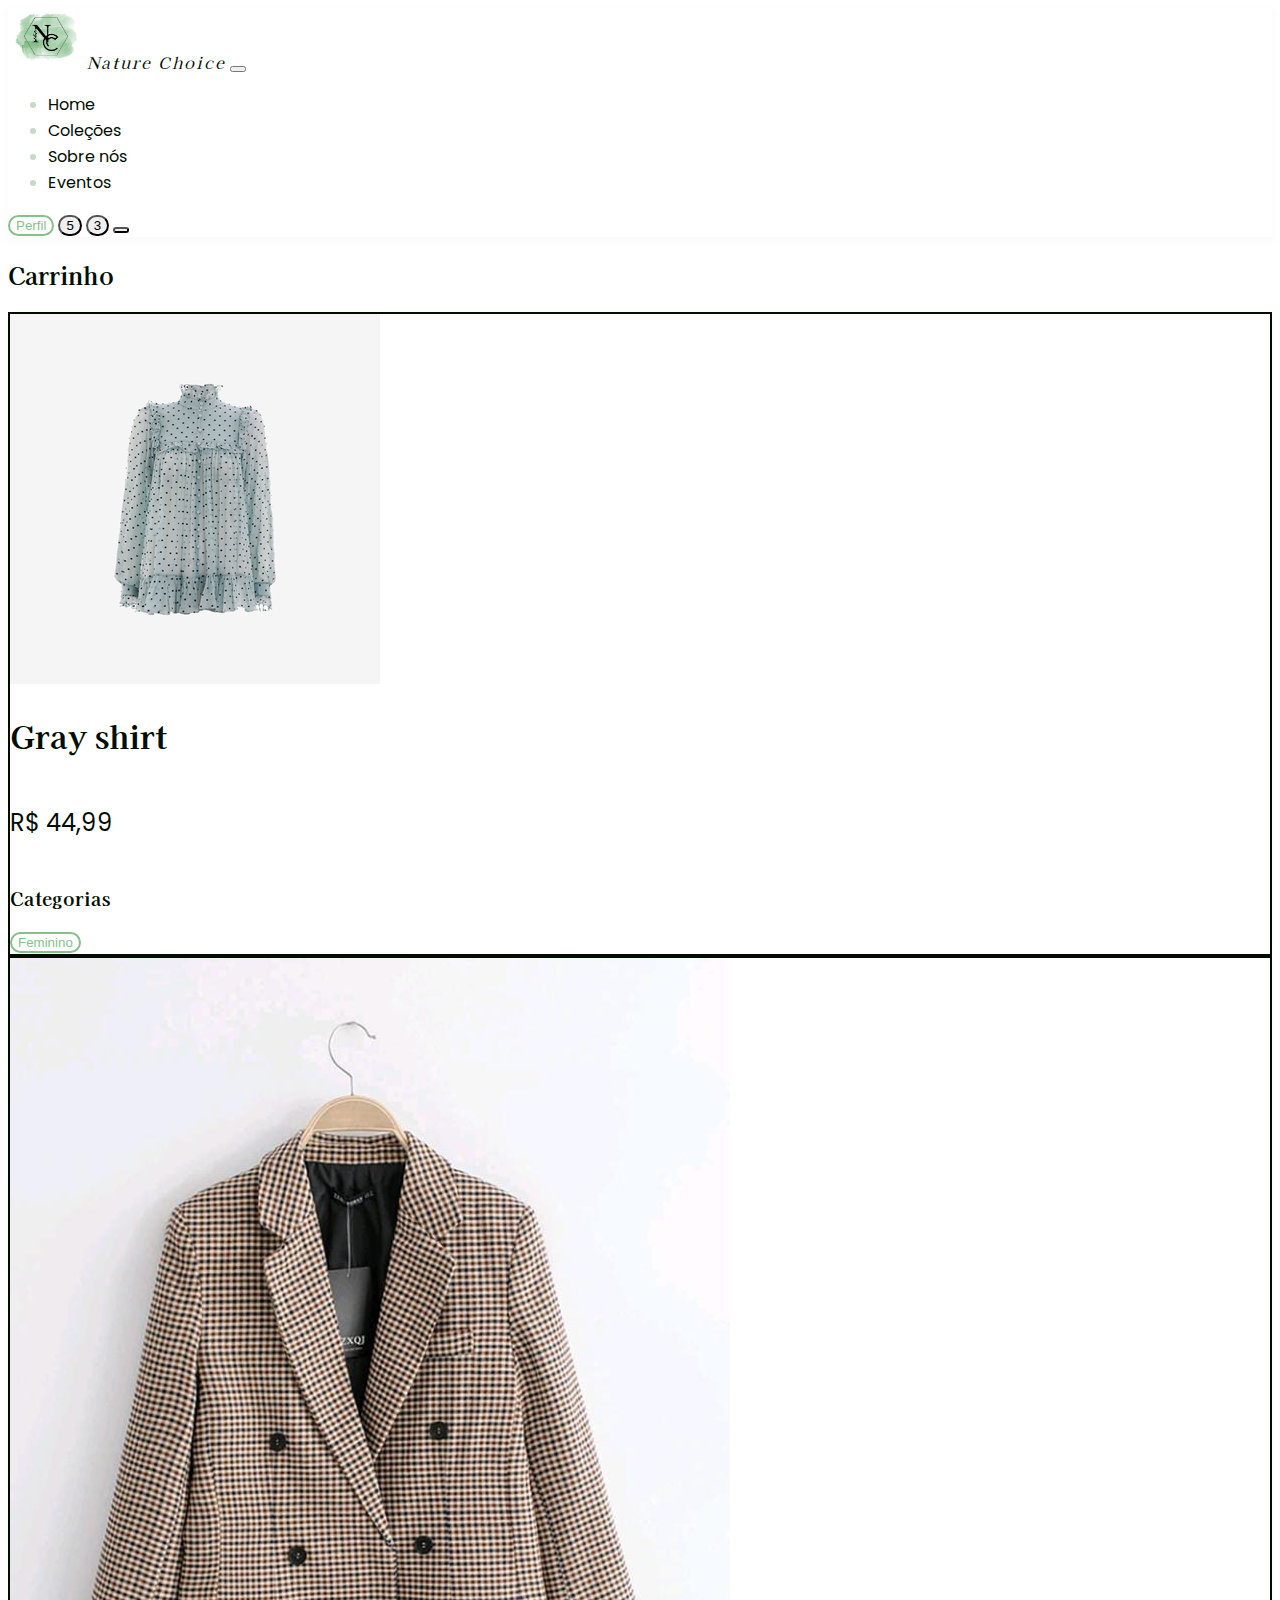
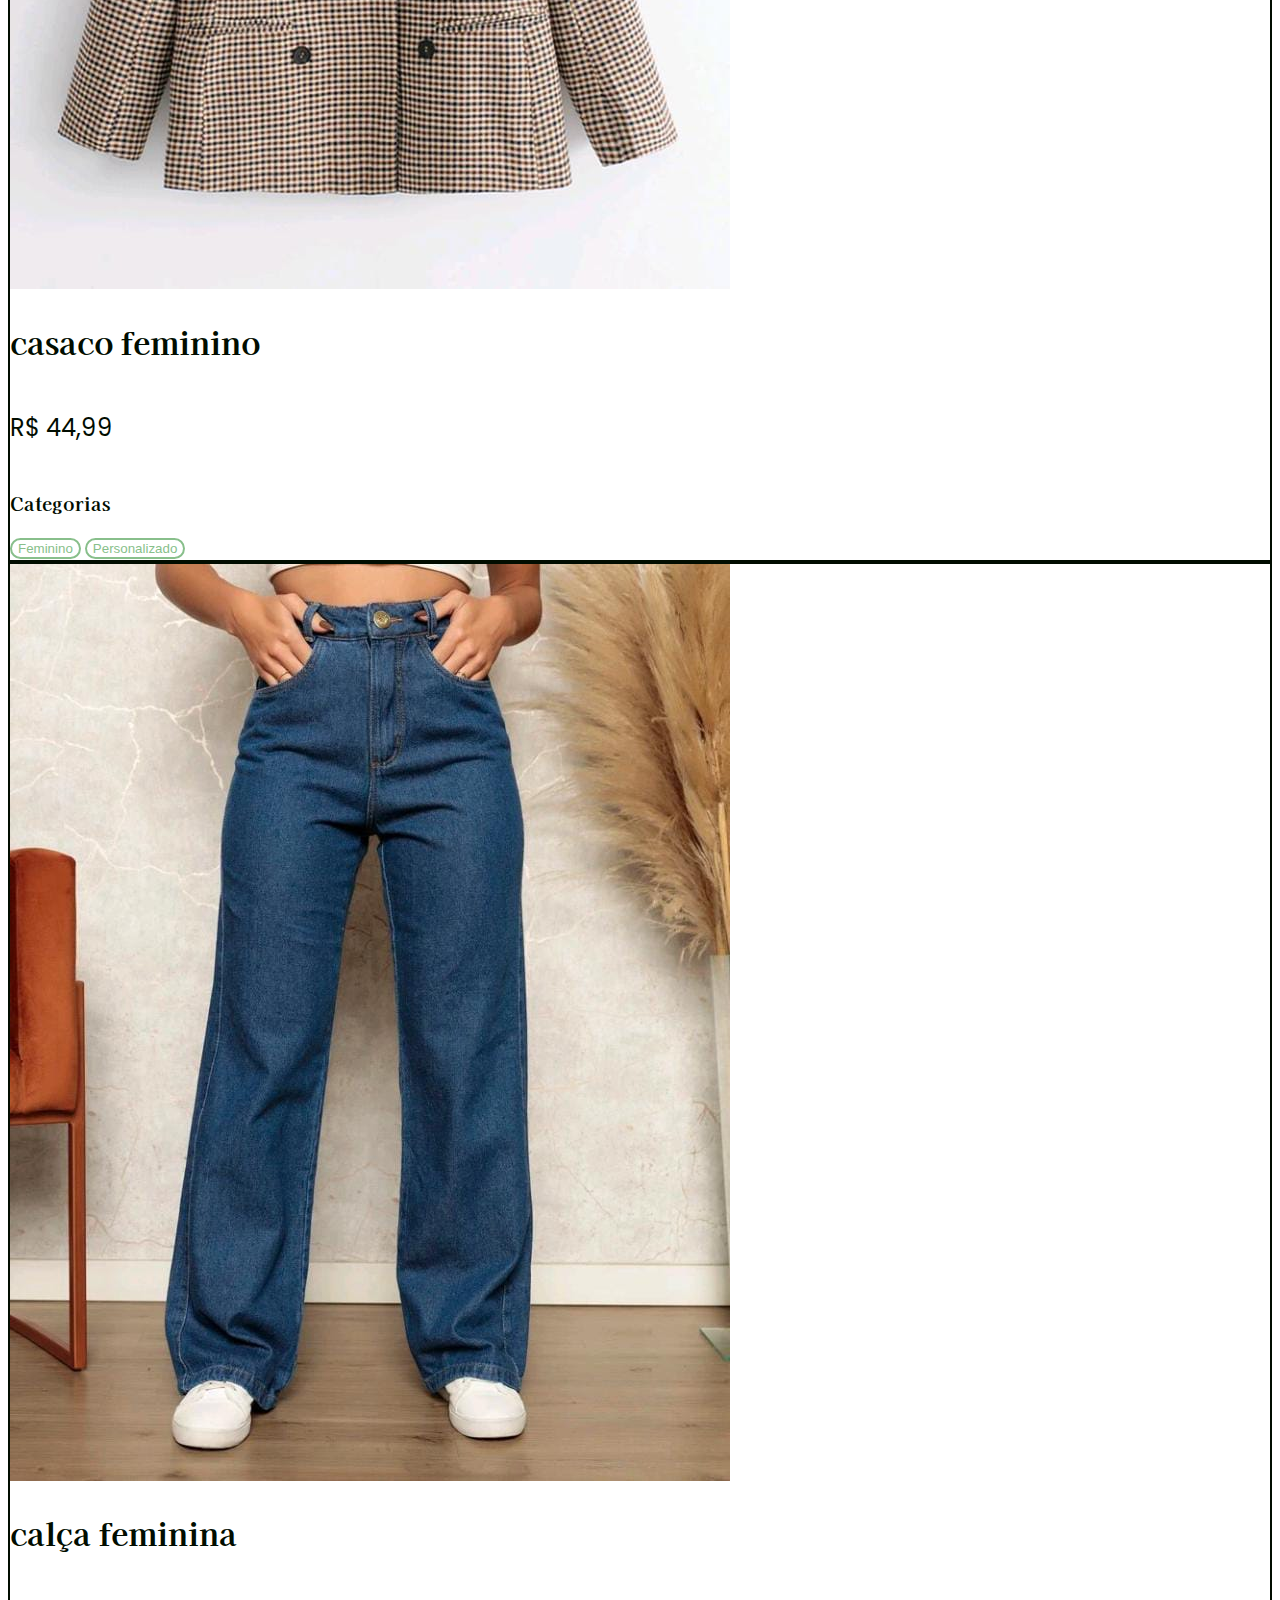
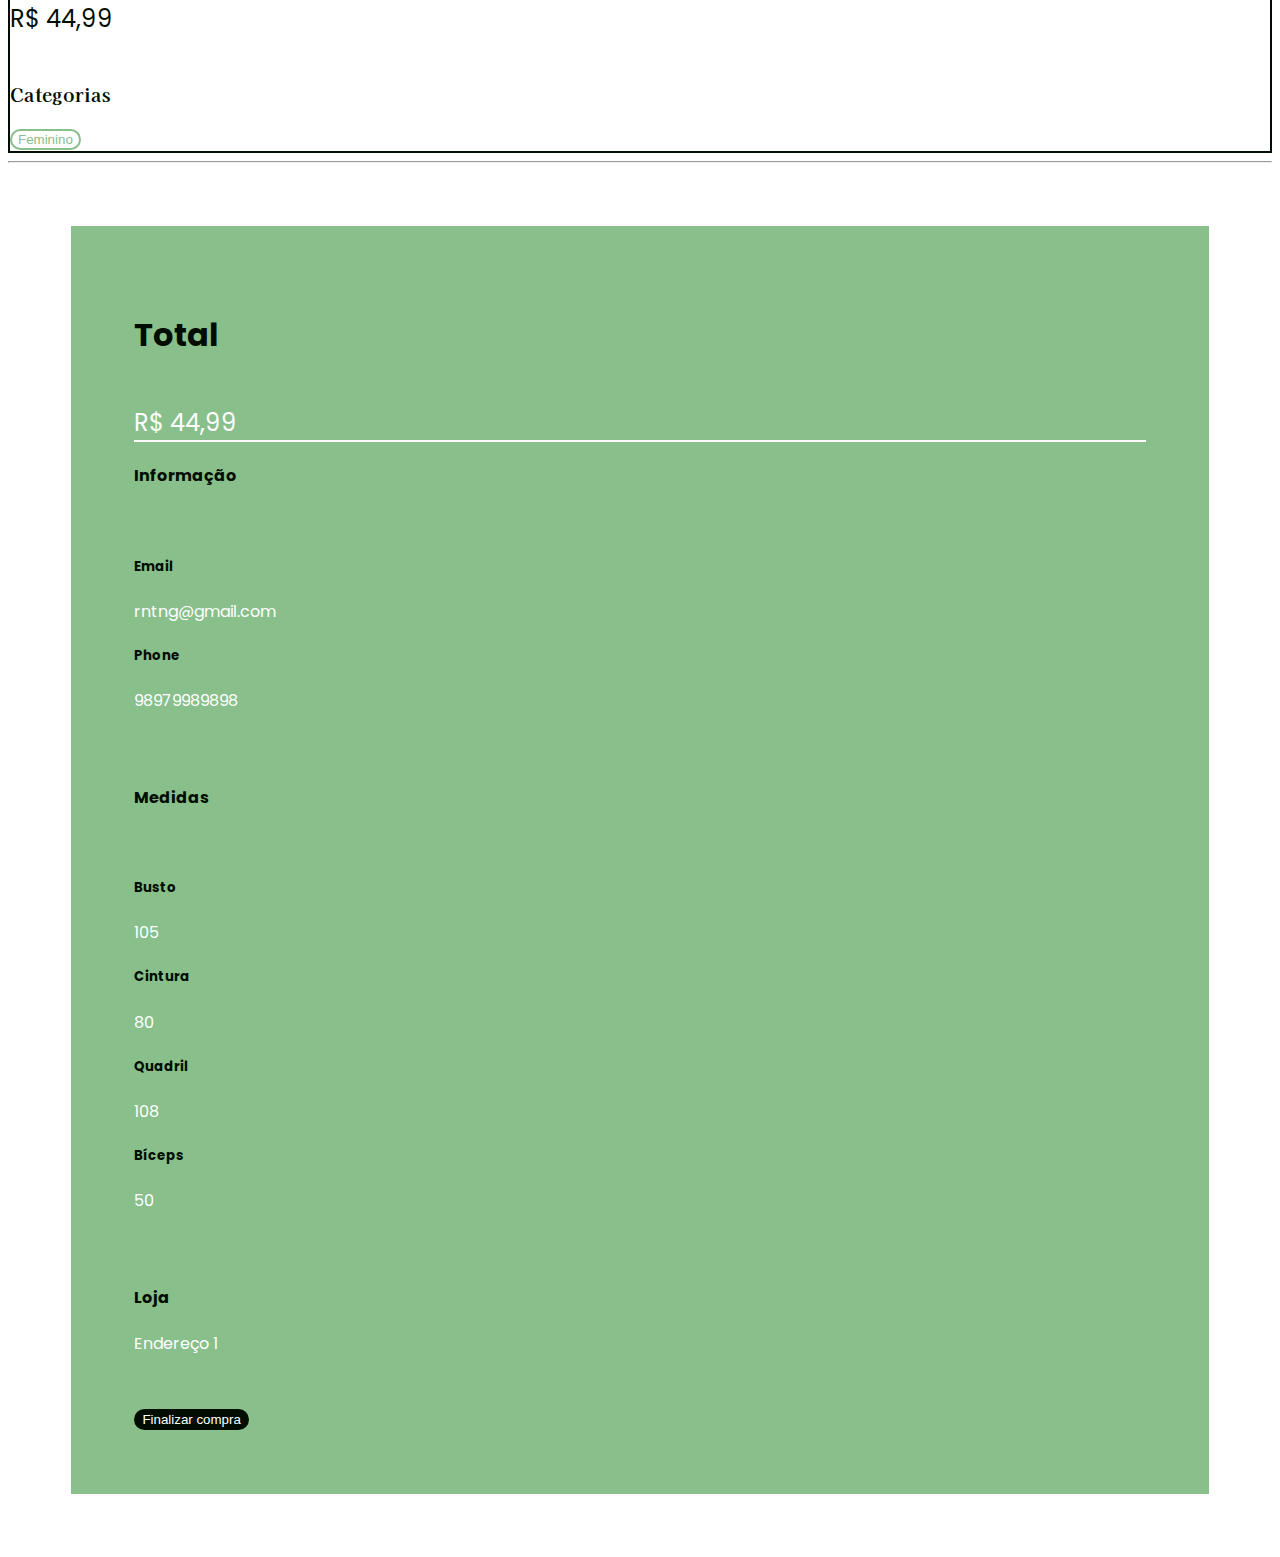
<file: carrinho.html>
<!DOCTYPE html>
<html lang="en">
<head>
    <meta charset="UTF-8">
    <meta name="viewport" content="width=device-width, initial-scale=1.0">
    <title>Document</title>

    <!-- CSS -->
    <link rel="stylesheet" href="css/style.css">
    <link href="https://cdn.jsdelivr.net/npm/bootstrap@5.3.1/dist/css/bootstrap.min.css" rel="stylesheet" integrity="sha384-4bw+/aepP/YC94hEpVNVgiZdgIC5+VKNBQNGCHeKRQN+PtmoHDEXuppvnDJzQIu9" crossorigin="anonymous">

    <!-- fontawesome -->
    <link rel="stylesheet" href="https://cdnjs.cloudflare.com/ajax/libs/font-awesome/6.4.2/css/all.min.css" integrity="sha512-z3gLpd7yknf1YoNbCzqRKc4qyor8gaKU1qmn+CShxbuBusANI9QpRohGBreCFkKxLhei6S9CQXFEbbKuqLg0DA==" crossorigin="anonymous" referrerpolicy="no-referrer" />
    
</head>
<body>

    <nav class="navbar navbar-expand-lg">
        <div class="container-fluid nav-buttons">

            <a class="navbar-brand" href="./index.html">
                <img src="img/logo-sem-nome.jpg" width="75">
                <span class="fw-lighter text-uppercase ms-2">Nature Choice</span>
            </a>
            <button class="navbar-toggler" type="button" data-bs-toggle="collapse" data-bs-target="#navbarSupportedContent" aria-controls="navbarSupportedContent" aria-expanded="false" aria-label="Toggle navigation">
            <span class="navbar-toggler-icon"></span>
            </button>

            <div class="collapse navbar-collapse" id="navbarSupportedContent">
                <ul class="navbar-nav mx-auto mb-2 mb-lg-0">
                    <li class="nav-item">
                        <a class="nav-link" aria-current="page" href="./index.html">Home</a>
                    </li>
                    <li class="nav-item">
                        <a class="nav-link" aria-current="page" href="#Colecoes">Coleções</a>
                    </li>
                    <li class="nav-item">
                        <a class="nav-link" aria-current="page" href="#SobreNos">Sobre nós</a>
                    </li>
                    <li class="nav-item">
                        <a class="nav-link" aria-current="page" href="#Eventos">Eventos</a>
                    </li>
                </ul>
                <a class="nav-link active" aria-current="page" href="./perfil.html">
                    <button class="btn btn-success">Perfil</button>
                </a>
                <a href="./carrinho.html">
                    <button type="button" class="btn position-relative">
                        <i class="fa fa-shopping-cart"></i>
                        <span class="position-absolute top-0 start-100 translate-middle badge bg-primary">5</span>
                    </button>
                </a>
                <button type="button" class="btn position-relative">
                    <i class="fa fa-heart"></i>
                    <span class="position-absolute top-0 start-100 translate-middle badge bg-primary">3</span>
                </button>
                <button type="button" class="btn position-relative">
                    <i class="fa fa-search"></i>
                </button>
            </div>
        </div>
    </nav>

    <section class="">

        <div class="px-5">

            <div class="title text-left my-5">
                <h2 class="position-relative d-inline-block">Carrinho</h2>
            </div>

            <a href="item.html">

                <div class="card favorite-card my-5">

                    <div class="row align-items-center">

                        <div class="col-md-6 col-lg-4 col-xl-3 p-2 feminino">
                            <div class="collection-img position-relative">
                                <img src="img/c_formal_gray_shirt.png" class="w-100 mx-3">
                                <span class="position-absolute bg-primary d-flex align-items-center justify-content-center">Sale</span>
                            </div>
                        </div>
                        <div class="col text-center">
                            
                            <h1 class="text-capitalize my-1">Gray shirt</h1>
                            <br>
                            <span class="fw-bold favorite-price">R$ 44,99</span>
                            <br>
                            <br>

                            <div class="rating">
                                <span class="text-primary">
                                    <i class="fas fa-star"></i>
                                </span>
                                <span class="text-primary">
                                    <i class="fas fa-star"></i>
                                </span>
                                <span class="text-primary">
                                    <i class="fas fa-star"></i>
                                </span>
                                <span class="text-primary">
                                    <i class="fas fa-star"></i>
                                </span>
                                <span class="text-primary">
                                    <i class="fas fa-star"></i>
                                </span>
                            </div>
                            
                        </div>

                        <div class="col">

                            <h3>Categorias</h3>

                            <button type="button" class="btn btn-success m-2">Feminino</button>

                        </div>
                        
                    </div>

                </div>
            </a>
            
            <a href="item.html">
                <div class="card my-5">

                    <div class="row align-items-center">

                        <div class="col-md-6 col-lg-4 col-xl-3 p-2 feminino">
                            <div class="collection-img position-relative">
                                <img src="img/CasacoFeminino.jpeg" class="w-100 mx-3">
                                <span class="position-absolute bg-primary d-flex align-items-center justify-content-center">Sale</span>
                            </div>
                        </div>
                        <div class="col text-center">
                            
                            <h1 class="text-capitalize my-1">casaco feminino</h1>
                            <br>
                            <span class="fw-bold favorite-price">R$ 44,99</span>
                            <br>
                            <br>

                            <div class="rating">
                                <span class="text-primary">
                                    <i class="fas fa-star"></i>
                                </span>
                                <span class="text-primary">
                                    <i class="fas fa-star"></i>
                                </span>
                                <span class="text-primary">
                                    <i class="fas fa-star"></i>
                                </span>
                                <span class="text-primary">
                                    <i class="fas fa-star"></i>
                                </span>
                                <span class="text-primary">
                                    <i class="fas fa-star"></i>
                                </span>
                            </div>
                            
                        </div>

                        <div class="col">

                            <h3>Categorias</h3>

                            <button type="button" class="btn btn-success m-2">Feminino</button>
                            <button type="button" class="btn btn-success m-2">Personalizado</button>

                        </div>
                        
                    </div>

                </div>

            </a>

            <a href="item.html">

                <div class="card my-5">

                    <div class="row align-items-center">

                        <div class="col-md-6 col-lg-4 col-xl-3 p-2 feminino">
                            <div class="collection-img position-relative">
                                <img src="img/CalcaFeminino.jpeg" class="w-100 mx-3">
                                <span class="position-absolute bg-primary d-flex align-items-center justify-content-center">Sale</span>
                            </div>
                        </div>
                        <div class="col text-center">
                            
                            <h1 class="text-capitalize my-1">calça feminina</h1>
                            <br>
                            <span class="fw-bold favorite-price">R$ 44,99</span>
                            <br>
                            <br>

                            <div class="rating">
                                <span class="text-primary">
                                    <i class="fas fa-star"></i>
                                </span>
                                <span class="text-primary">
                                    <i class="fas fa-star"></i>
                                </span>
                                <span class="text-primary">
                                    <i class="fas fa-star"></i>
                                </span>
                                <span class="text-primary">
                                    <i class="fas fa-star"></i>
                                </span>
                                <span class="text-primary">
                                    <i class="fas fa-star"></i>
                                </span>
                            </div>
                            
                        </div>

                        <div class="col">

                            <h3>Categorias</h3>

                            <button type="button" class="btn btn-success m-2">Feminino</button>

                        </div>
                        
                    </div>

                </div>

            </a>

        </div>

    </section>

    <hr class="border border-dark border-1">

    <div class="card" id="cardPerfil">
        
        <div class="row m-l-0 m-r-0">
            <div class="col-sm-4 bg-c-lite-green user-profile align-self-center">
                <div class="card-block text-center text-white">
                    <div class="m-b-25">
                        <h1>Total</h1>
                    </div>
                    <br>
                    <span class="fw-bold favorite-price">R$ 44,99</span>
                    <i class=" mdi mdi-square-edit-outline feather icon-edit m-t-10 f-16"></i>
                </div>
            </div>
            <div class="col">
                <div class="d-flex" style="height: 100%;">
                    <div class="vr"></div>
                </div>
            </div>
            <div class="col-sm-7">
                <div class="card-block">
                    <h4 class="">Informação</h4>
                    <br>
                    <div class="row">
                        <div class="col-sm-6">
                            <h5 class="">Email</h5>
                            <span class="">rntng@gmail.com</span>
                        </div>
                        <div class="col-sm-6">
                            <h5 class="">Phone</h5>
                            <span class="">98979989898</span>
                        </div>
                    </div>

                    <br>
                    <br>

                    <h4 class="">Medidas</h4>

                    <br>

                    <div class="row">
                        <div class="col-sm-3">
                            <h5 class="">Busto</h5>
                            <span class="">105</span>
                        </div>
                        <div class="col-sm-3">
                            <h5 class="">Cintura</h5>
                            <span class="">80</span>
                        </div>
                        <div class="col-sm-3">
                            <h5 class="">Quadril</h5>
                            <span class="">108</span>
                        </div>
                        <div class="col-sm-3">
                            <h5 class="">Bíceps</h5>
                            <span class="">50</span>
                        </div>
                    </div>

                    <br><br>

                    <div class="row">
                        <div class="col-sm-3">
                            <h4 class="">Loja</h4>
                            <span class="">Endereço 1</span>
                        </div>
                        
                    </div>

                    <br>
                    <br>

                    <div class="row">
                        <div class="d-flex justify-content-end">
                            <button class="btn btn-dark">
                            Finalizar compra
                            </button>
                        </div>
                    </div>
                    
                </div>
            </div>
        </div>

    </div>

    <!-- JS -->
    <script src="https://cdn.jsdelivr.net/npm/bootstrap@5.3.1/dist/js/bootstrap.bundle.min.js" integrity="sha384-HwwvtgBNo3bZJJLYd8oVXjrBZt8cqVSpeBNS5n7C8IVInixGAoxmnlMuBnhbgrkm" crossorigin="anonymous"></script>
    <script src="js/script.js"></script>
    
</body>
</html>
</file>
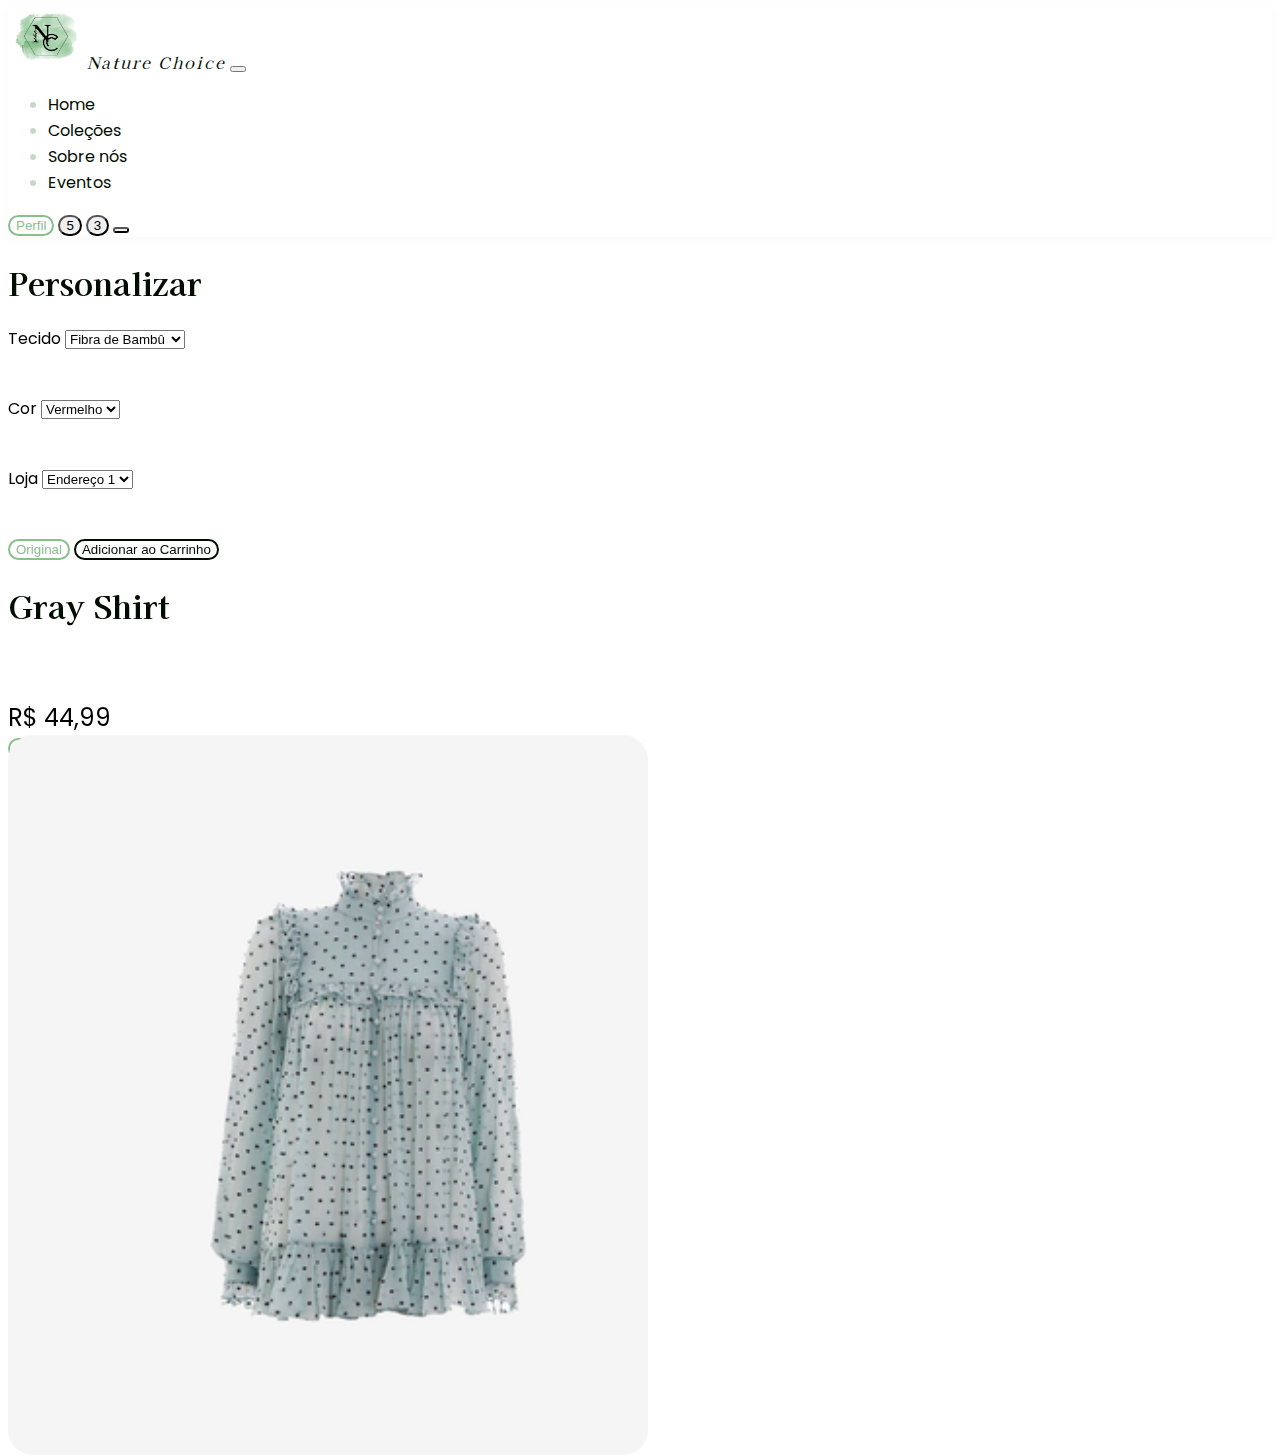
<file: item.html>
<!DOCTYPE html>
<html lang="en">
<head>
    <meta charset="UTF-8">
    <meta name="viewport" content="width=device-width, initial-scale=1.0">
    <title>Nature Choice</title>

    <!-- CSS -->
    <link rel="stylesheet" href="css/style.css">
    <link href="https://cdn.jsdelivr.net/npm/bootstrap@5.3.1/dist/css/bootstrap.min.css" rel="stylesheet" integrity="sha384-4bw+/aepP/YC94hEpVNVgiZdgIC5+VKNBQNGCHeKRQN+PtmoHDEXuppvnDJzQIu9" crossorigin="anonymous">

    <!-- fontawesome -->
    <link rel="stylesheet" href="https://cdnjs.cloudflare.com/ajax/libs/font-awesome/6.4.2/css/all.min.css" integrity="sha512-z3gLpd7yknf1YoNbCzqRKc4qyor8gaKU1qmn+CShxbuBusANI9QpRohGBreCFkKxLhei6S9CQXFEbbKuqLg0DA==" crossorigin="anonymous" referrerpolicy="no-referrer" />
    
</head>

<style>

    .main {
        background-color: rgba(255, 255, 255, 0.219);
        backdrop-filter: blur(2px);
        border-radius: 25px;
    }
    .form-group {
        height: 70px;
    }

    #overlay {
        background-color: #fff;
        height: 80vh;
        width: 50vw;
        position: absolute;
        transform: translate(0px, -25px);
        border-radius: 25px;
        background-image: url("img/c_formal_gray_shirt.png");
        background-repeat: no-repeat;
        background-size: cover;
        transition: .5s;
        z-index: 0;
    }
    
    #coracao{
        top: 20%;
        right: 5%;
        z-index: 1;
        height: 50px;
        width: 50px;
        justify-content: center;
        align-items: center;
        font-size: 30px;
    }


    @media only screen and (max-width: 600px) {
        #overlay ,#signUp{
            display: none;
        }
    }
</style>

<body>

    <nav class="navbar navbar-expand-lg">
        <div class="container-fluid nav-buttons">

            <a class="navbar-brand" href="./index.html">
                <img src="img/logo-sem-nome.jpg" width="75">
                <span class="fw-lighter text-uppercase ms-2">Nature Choice</span>
            </a>
            <button class="navbar-toggler" type="button" data-bs-toggle="collapse" data-bs-target="#navbarSupportedContent" aria-controls="navbarSupportedContent" aria-expanded="false" aria-label="Toggle navigation">
            <span class="navbar-toggler-icon"></span>
            </button>

            <div class="collapse navbar-collapse" id="navbarSupportedContent">
                <ul class="navbar-nav mx-auto mb-2 mb-lg-0">
                    <li class="nav-item">
                        <a class="nav-link" aria-current="page" href="./index.html">Home</a>
                    </li>
                    <li class="nav-item">
                        <a class="nav-link" aria-current="page" href="#Colecoes">Coleções</a>
                    </li>
                    <li class="nav-item">
                        <a class="nav-link" aria-current="page" href="#SobreNos">Sobre nós</a>
                    </li>
                    <li class="nav-item">
                        <a class="nav-link" aria-current="page" href="#Eventos">Eventos</a>
                    </li>
                </ul>
                <a class="nav-link active" aria-current="page" href="./perfil.html">
                    <button class="btn btn-success">Perfil</button>
                </a>
                <a href="./carrinho.html">
                    <button type="button" class="btn position-relative">
                        <i class="fa fa-shopping-cart"></i>
                        <span class="position-absolute top-0 start-100 translate-middle badge bg-primary">5</span>
                    </button>
                </a>
                <button type="button" class="btn position-relative">
                    <i class="fa fa-heart"></i>
                    <span class="position-absolute top-0 start-100 translate-middle badge bg-primary">3</span>
                </button>
                <button type="button" class="btn position-relative">
                    <i class="fa fa-search"></i>
                </button>
            </div>
        </div>
    </nav>

    <a type="button" class="btn position-absolute" id="coracao">
        <i class="fa fa-heart"></i>
    </a>

    <div class="container-fluid p-4">
        
        <div class="row main mt-5">

            

            <!-- sign up form -->
            <div class="col-md-6 p-5 " id="personalizar">
                <h1 class="display-4 text-center ">Personalizar</h1>
                <div class="d-flex justify-content-center mt-4">
                    <div class="w-75">
                        <div class="form-group">
                            <label for="tecido">Tecido</label>
                            <select class="form-select" name="tecido" id="tecido">
                                <option value="">Fibra de Bambû</option>
                                <option value="">Cânhamo</option>
                                <option value="">Malha Modal</option>
                                <option value="">Poliamida</option>
                                <option value="">Biodegradável</option>
                                <option value="">Lenpur</option>
                                <option value="">QMILK </option>
                                <option value="">Pinátex</option>
                                <option value="">Fibra de Garrafa</option>
                            </select>
                        </div>
                        <div class="form-group my-4">
                            <label for="cor">Cor</label>
                            <select class="form-select" name="cor" id="cor">
                                <option value="">Vermelho</option>
                                <option value="">Azul</option>
                                <option value="">Verde</option>
                                <option value="">Amarelo</option>
                                <option value="">Preto</option>
                            </select>
                        </div>
                        <div class="form-group my-4">
                            <label for="cor">Loja</label>
                            <select class="form-select" name="cor" id="cor">
                                <option value="">Endereço 1</option>
                                <option value="">Endereço 2</option>
                                <option value="">Endereço 3</option>
                            </select>
                        </div>
                        <div class="d-flex justify-content-center mt-5">
                            <button class="btn btn-success mx-1 links" href="#" id="originalLink">Original</button>
                            <button class="btn btn-dark mx-1">Adicionar ao Carrinho</button>
                        </div>
                    </div>
                </div>
            </div>

            <!-- Original Form  -->
            
            <div class="col-md-6 p-5 " id="original">
                <h1 class="display-4 text-center ">Gray Shirt</h1>
                <div class="d-flex justify-content-center mt-4">
                    <div class="w-75 ">
                        <div class="text-center">
                            <div class="rating">
                                <span class="text-primary">
                                    <i class="fas fa-star"></i>
                                </span>
                                <span class="text-primary">
                                    <i class="fas fa-star"></i>
                                </span>
                                <span class="text-primary">
                                    <i class="fas fa-star"></i>
                                </span>
                                <span class="text-primary">
                                    <i class="fas fa-star"></i>
                                </span>
                                <span class="text-primary">
                                    <i class="fas fa-star"></i>
                                </span>
                            </div>
                            <br>
                            <br>
                            <span class="fw-bold">R$ 44,99</span>
                        </div>
                        <div class="d-flex justify-content-center mt-5">
                            <button class="btn btn-success mx-1 links" href="#" id="personalizarLink">Personalizar</button>
                            <button class="btn btn-dark mx-1">Adicionar ao Carrinho</button>
                        </div>
                    </div>
                </div>
            </div>
            <div class="container-fluid" id="overlay">

            </div>
        </div>

    </div>


    <!-- JS -->
    <script src="https://cdn.jsdelivr.net/npm/bootstrap@5.3.1/dist/js/bootstrap.bundle.min.js" integrity="sha384-HwwvtgBNo3bZJJLYd8oVXjrBZt8cqVSpeBNS5n7C8IVInixGAoxmnlMuBnhbgrkm" crossorigin="anonymous"></script>
    <script src="js/script.js"></script>

    <script>

        document.getElementById("personalizarLink").addEventListener("click", function () {
            if (window.innerWidth < 600) {
                document.getElementById("personalizar").style.display = 'block';
                document.getElementById("original").style.display = 'none';
            }
            else {
                document.getElementById("overlay").style.transform = 'translate(48vw, -25px)';
            }
        })
        document.getElementById("originalLink").addEventListener("click", function () {
            if (window.innerWidth < 600) {
                document.getElementById("personalizar").style.display = 'block';
                document.getElementById("signUp").style.display = 'none';
            }
            else {
                document.getElementById("overlay").style.transform = 'translate(0px , -25px)';
            }
        })



    </script>
    
</body>
</html>
</file>
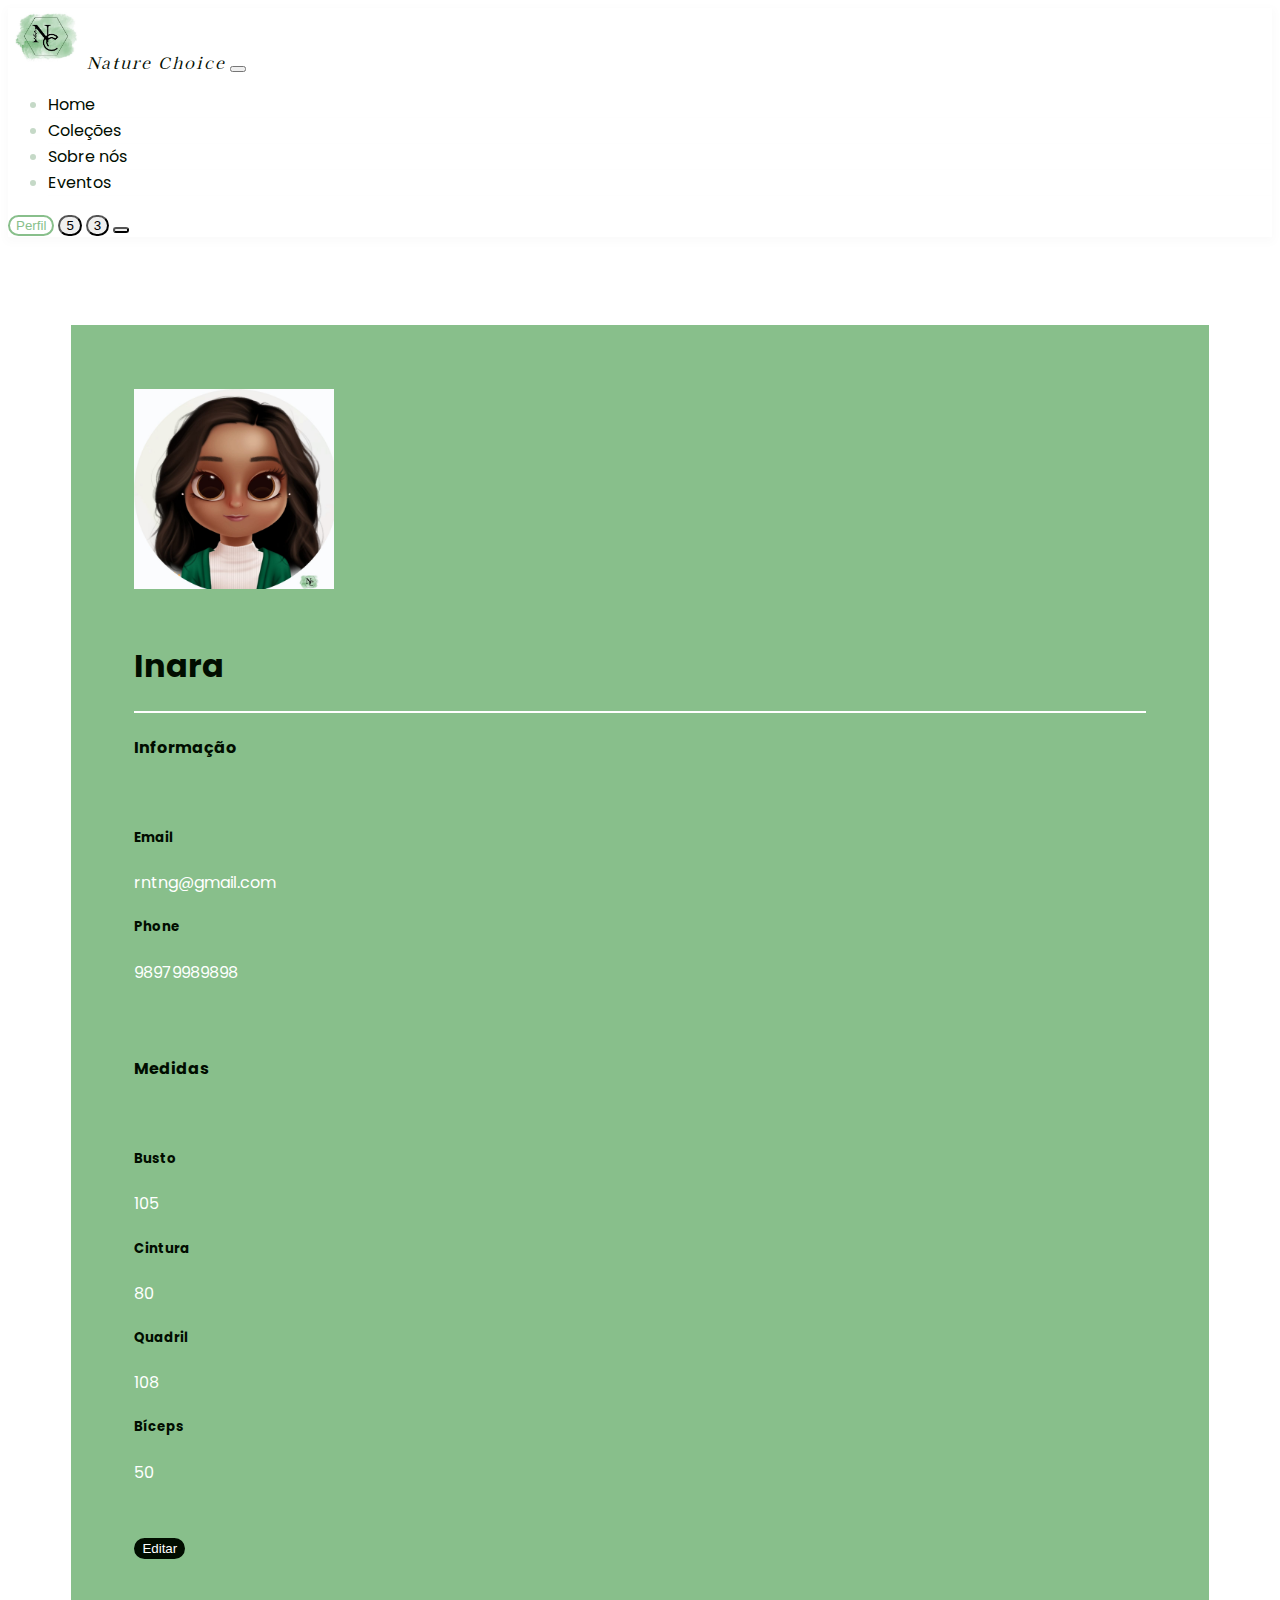
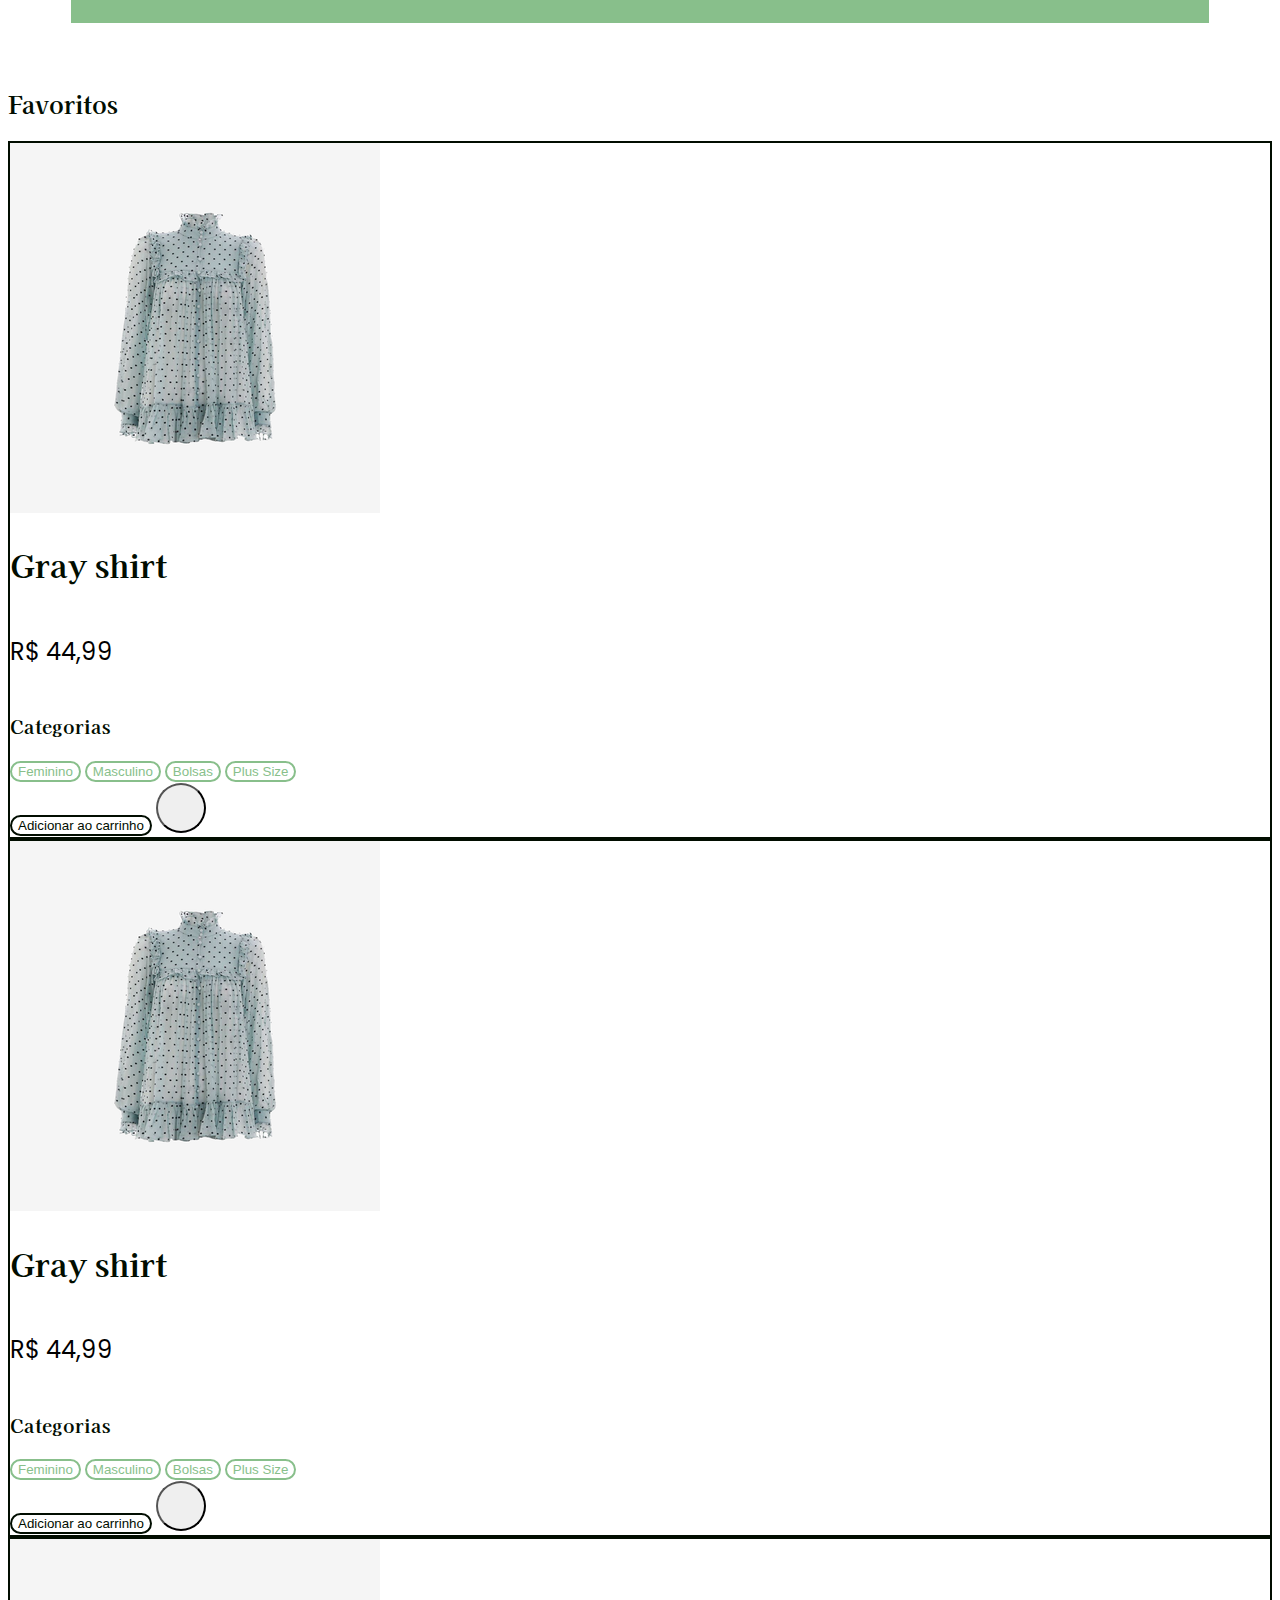
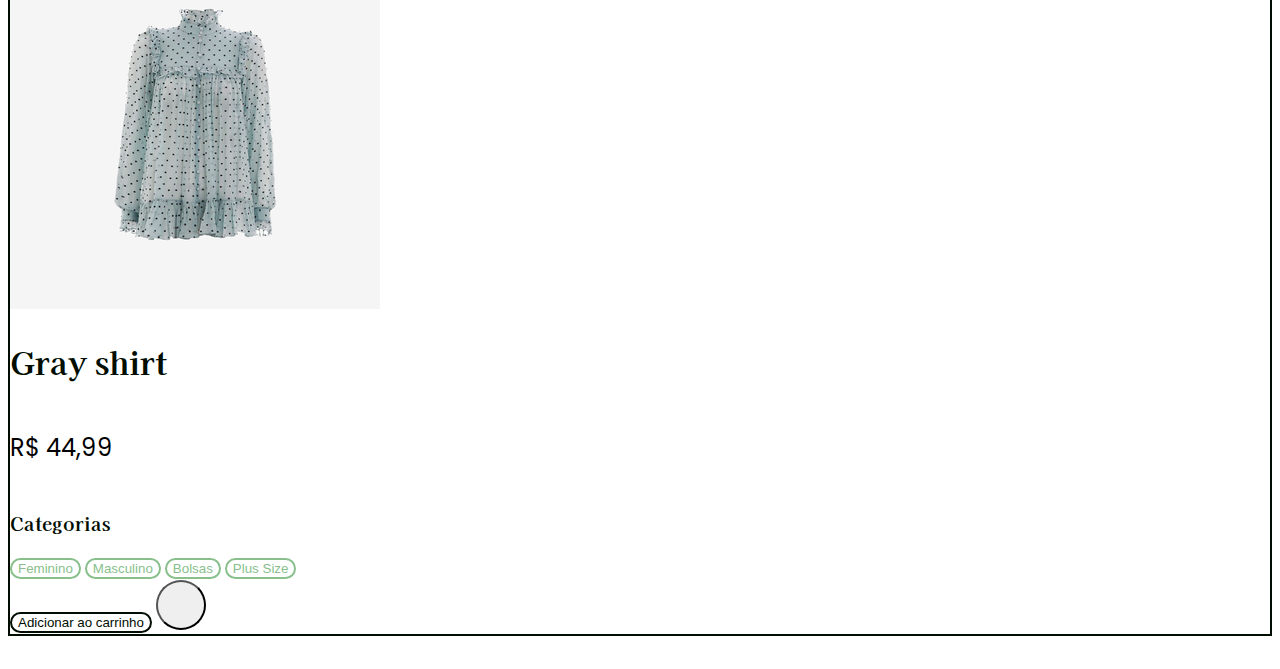
<file: perfil.html>
<!DOCTYPE html>
<html lang="en">
<head>

    <meta charset="UTF-8">
    <meta name="viewport" content="width=device-width, initial-scale=1.0">
    <title>Nature Choice</title>

    <!-- CSS -->
    <link rel="stylesheet" href="css/style.css">
    <link href="https://cdn.jsdelivr.net/npm/bootstrap@5.3.1/dist/css/bootstrap.min.css" rel="stylesheet" integrity="sha384-4bw+/aepP/YC94hEpVNVgiZdgIC5+VKNBQNGCHeKRQN+PtmoHDEXuppvnDJzQIu9" crossorigin="anonymous">

    <!-- fontawesome -->
    <link rel="stylesheet" href="https://cdnjs.cloudflare.com/ajax/libs/font-awesome/6.4.2/css/all.min.css" integrity="sha512-z3gLpd7yknf1YoNbCzqRKc4qyor8gaKU1qmn+CShxbuBusANI9QpRohGBreCFkKxLhei6S9CQXFEbbKuqLg0DA==" crossorigin="anonymous" referrerpolicy="no-referrer" />
    
</head>
<body>

    
    <!-- Navbar -->

    <nav class="navbar navbar-expand-lg">
        <div class="container-fluid nav-buttons">

            <a class="navbar-brand" href="./index.html">
                <img src="img/logo-sem-nome.jpg" width="75">
                <span class="fw-lighter text-uppercase ms-2">Nature Choice</span>
            </a>
            <button class="navbar-toggler" type="button" data-bs-toggle="collapse" data-bs-target="#navbarSupportedContent" aria-controls="navbarSupportedContent" aria-expanded="false" aria-label="Toggle navigation">
            <span class="navbar-toggler-icon"></span>
            </button>

            <div class="collapse navbar-collapse" id="navbarSupportedContent">
                <ul class="navbar-nav mx-auto mb-2 mb-lg-0">
                    <li class="nav-item">
                        <a class="nav-link" aria-current="page" href="./index.html">Home</a>
                    </li>
                    <li class="nav-item">
                        <a class="nav-link" aria-current="page" href="#Colecoes">Coleções</a>
                    </li>
                    <li class="nav-item">
                        <a class="nav-link" aria-current="page" href="#SobreNos">Sobre nós</a>
                    </li>
                    <li class="nav-item">
                        <a class="nav-link" aria-current="page" href="#Eventos">Eventos</a>
                    </li>
                </ul>
                <a class="nav-link active" aria-current="page" href="./perfil.html">
                    <button class="btn btn-success">Perfil</button>
                </a>
                <a href="./carrinho.html">
                    <button type="button" class="btn position-relative">
                        <i class="fa fa-shopping-cart"></i>
                        <span class="position-absolute top-0 start-100 translate-middle badge bg-primary">5</span>
                    </button>
                </a>
                <button type="button" class="btn position-relative">
                    <i class="fa fa-heart"></i>
                    <span class="position-absolute top-0 start-100 translate-middle badge bg-primary">3</span>
                </button>
                <button type="button" class="btn position-relative">
                    <i class="fa fa-search"></i>
                </button>
            </div>
        </div>
    </nav>

    <!-- Fim Navbar -->

    &nbsp;

    <!-- Perfil -->

    <div class="card" id="cardPerfil">
        
        <div class="row m-l-0 m-r-0">
            <div class="col-sm-4 bg-c-lite-green user-profile align-self-center">
                <div class="card-block text-center text-white">
                    <div class="m-b-25">
                        <img src="img/Inara.jpeg" width="200">
                    </div>
                    <br>
                    <h1 class="">Inara</h1>
                    <i class=" mdi mdi-square-edit-outline feather icon-edit m-t-10 f-16"></i>
                </div>
            </div>
            <div class="col">
                <div class="d-flex" style="height: 100%;">
                    <div class="vr"></div>
                </div>
            </div>
            <div class="col-sm-7">
                <div class="card-block">
                    <h4 class="">Informação</h4>
                    <br>
                    <div class="row">
                        <div class="col-sm-6">
                            <h5 class="">Email</h5>
                            <span class="">rntng@gmail.com</span>
                        </div>
                        <div class="col-sm-6">
                            <h5 class="">Phone</h5>
                            <span class="">98979989898</span>
                        </div>
                    </div>

                    <br>
                    <br>

                    <h4 class="">Medidas</h4>

                    <br>

                    <div class="row">
                        <div class="col-sm-3">
                            <h5 class="">Busto</h5>
                            <span class="">105</span>
                        </div>
                        <div class="col-sm-3">
                            <h5 class="">Cintura</h5>
                            <span class="">80</span>
                        </div>
                        <div class="col-sm-3">
                            <h5 class="">Quadril</h5>
                            <span class="">108</span>
                        </div>
                        <div class="col-sm-3">
                            <h5 class="">Bíceps</h5>
                            <span class="">50</span>
                        </div>
                    </div>

                    <br>
                    <br>

                    <div class="row">
                        <div class="d-flex justify-content-end">
                            <button class="btn btn-dark">
                            Editar
                            </button>
                        </div>
                    </div>
                    
                </div>
            </div>
        </div>

    </div>

    <!-- Fim Perfil -->

    <!-- Favoritos -->

    <section class="">

        <div class="px-5">

            <div class="title text-left my-5">
                <h2 class="position-relative d-inline-block">Favoritos</h2>
            </div>

            <div class="card favorite-card my-5">

                <div class="row align-items-center">

                    <div class="col-md-6 col-lg-4 col-xl-3 p-2 feminino">
                        <div class="collection-img position-relative">
                            <img src="img/c_formal_gray_shirt.png" class="w-100 mx-3">
                            <span class="position-absolute bg-primary d-flex align-items-center justify-content-center">Sale</span>
                        </div>
                    </div>
                    <div class="col text-center">
                        
                        <h1 class="text-capitalize my-1">Gray shirt</h1>
                        <br>
                        <span class="fw-bold favorite-price">R$ 44,99</span>
                        <br>
                        <br>

                        <div class="rating">
                            <span class="text-primary">
                                <i class="fas fa-star"></i>
                            </span>
                            <span class="text-primary">
                                <i class="fas fa-star"></i>
                            </span>
                            <span class="text-primary">
                                <i class="fas fa-star"></i>
                            </span>
                            <span class="text-primary">
                                <i class="fas fa-star"></i>
                            </span>
                            <span class="text-primary">
                                <i class="fas fa-star"></i>
                            </span>
                        </div>
                        
                    </div>

                    <div class="col">

                        <h3>Categorias</h3>

                        <button type="button" class="btn btn-success m-2">Feminino</button>
                        <button type="button" class="btn btn-success m-2">Masculino</button>
                        <button type="button" class="btn btn-success m-2">Bolsas</button>
                        <button type="button" class="btn btn-success m-2">Plus Size</button>

                    </div>

                    <div class="col-sm-3">
                        <button class="btn btn-dark">
                            Adicionar ao carrinho
                        </button>

                        <button type="button" class="btn m-2 position-absolute top-0 end-0" style="height: 50px; width: 50px;">
                            <i class="fa fa-heart"></i>
                        </button>
                    </div>
                    
                </div>

            </div>
            
            <div class="card my-5">

                <div class="row align-items-center">

                    <div class="col-md-6 col-lg-4 col-xl-3 p-2 feminino">
                        <div class="collection-img position-relative">
                            <img src="img/c_formal_gray_shirt.png" class="w-100 mx-3">
                            <span class="position-absolute bg-primary d-flex align-items-center justify-content-center">Sale</span>
                        </div>
                    </div>
                    <div class="col text-center">
                        
                        <h1 class="text-capitalize my-1">Gray shirt</h1>
                        <br>
                        <span class="fw-bold favorite-price">R$ 44,99</span>
                        <br>
                        <br>

                        <div class="rating">
                            <span class="text-primary">
                                <i class="fas fa-star"></i>
                            </span>
                            <span class="text-primary">
                                <i class="fas fa-star"></i>
                            </span>
                            <span class="text-primary">
                                <i class="fas fa-star"></i>
                            </span>
                            <span class="text-primary">
                                <i class="fas fa-star"></i>
                            </span>
                            <span class="text-primary">
                                <i class="fas fa-star"></i>
                            </span>
                        </div>
                        
                    </div>

                    <div class="col">

                        <h3>Categorias</h3>

                        <button type="button" class="btn btn-success m-2">Feminino</button>
                        <button type="button" class="btn btn-success m-2">Masculino</button>
                        <button type="button" class="btn btn-success m-2">Bolsas</button>
                        <button type="button" class="btn btn-success m-2">Plus Size</button>

                    </div>

                    <div class="col-sm-3">
                        <button class="btn btn-dark">
                            Adicionar ao carrinho
                        </button>

                        <button type="button" class="btn m-2 position-absolute top-0 end-0" style="height: 50px; width: 50px;">
                            <i class="fa fa-heart"></i>
                        </button>
                    </div>
                    
                </div>

            </div>

            <div class="card my-5">

                <div class="row align-items-center">

                    <div class="col-md-6 col-lg-4 col-xl-3 p-2 feminino">
                        <div class="collection-img position-relative">
                            <img src="img/c_formal_gray_shirt.png" class="w-100 mx-3">
                            <span class="position-absolute bg-primary d-flex align-items-center justify-content-center">Sale</span>
                        </div>
                    </div>
                    <div class="col text-center">
                        
                        <h1 class="text-capitalize my-1">Gray shirt</h1>
                        <br>
                        <span class="fw-bold favorite-price">R$ 44,99</span>
                        <br>
                        <br>

                        <div class="rating">
                            <span class="text-primary">
                                <i class="fas fa-star"></i>
                            </span>
                            <span class="text-primary">
                                <i class="fas fa-star"></i>
                            </span>
                            <span class="text-primary">
                                <i class="fas fa-star"></i>
                            </span>
                            <span class="text-primary">
                                <i class="fas fa-star"></i>
                            </span>
                            <span class="text-primary">
                                <i class="fas fa-star"></i>
                            </span>
                        </div>
                        
                    </div>

                    <div class="col">

                        <h3>Categorias</h3>

                        <button type="button" class="btn btn-success m-2">Feminino</button>
                        <button type="button" class="btn btn-success m-2">Masculino</button>
                        <button type="button" class="btn btn-success m-2">Bolsas</button>
                        <button type="button" class="btn btn-success m-2">Plus Size</button>

                    </div>

                    <div class="col-sm-3">
                        <button class="btn btn-dark">
                            Adicionar ao carrinho
                        </button>

                        <button type="button" class="btn m-2 position-absolute top-0 end-0" style="height: 50px; width: 50px;">
                            <i class="fa fa-heart"></i>
                        </button>
                    </div>
                    
                </div>

            </div>

        </div>

    </section>
    

    &nbsp;

    <!-- JS -->
    <script src="https://cdn.jsdelivr.net/npm/bootstrap@5.3.1/dist/js/bootstrap.bundle.min.js" integrity="sha384-HwwvtgBNo3bZJJLYd8oVXjrBZt8cqVSpeBNS5n7C8IVInixGAoxmnlMuBnhbgrkm" crossorigin="anonymous"></script>
    <script src="js/script.js"></script>

</body>
</html>
</file>
<file: css/style.css>
@import url('https://fonts.googleapis.com/css2?family=Kaisei+Tokumin:wght@400;500;700;800&family=Poppins:ital,wght@0,200;0,300;0,400;0,500;0,600;0,700;0,800;1,900&display=swap');

:root{
    --lg-font: 'Kaisei Tokumin', serif !important;
    --sm-font: 'Poppins', sans-serif !important;
    --bs-primary: #88BF8B !important;
    --bs-primary-rgb: 136,191,139 !important;
    --bs-secondary: #C5D9C7 !important;
    --bs-secondary-rgb: 197,217,199 !important;
    --bs-dark: #010D00 !important;
}

body{
    /* background: --bs-secondary !important; */
    padding: 0%;
    font-family: var(--sm-font) !important;
}

/* Navbar */
.navbar{
    background: #fff !important;
    color: var(--bs-secondary);
    box-shadow: 0 3px 9px 3px #00000005;
}

.navbar-brand span{
    letter-spacing: 2px;
    font-family: var(--lg-font) !important;
    font-style: italic;
}

.nav-link:hover{
    color: var(--bs-secondary) !important;
}

.nav-item{
    border-bottom: 0.5px solid #00000001 !important;
}

@media(min-width: 992px){
    .navbar-item{
        border-bottom: none;
    }
    #Alta .col{
        width: 100%;
    }
}

@media(max-width: 768px){

    #Alta .col{
        width: 100%;
    }
}

@media(max-width: 576px){

    #cardPerfil .vr{
        display: none !important;
    }
}

/* Title */

.title h1::before, .title h2::before, .title h3::before, .title h4::before, .title h5::before, .title h6::before{

    position: absolute;
    content: "";
    width: 4px;
    height: 100%;
    background-color: var(--bs-primary);
    left: -20px;
    top: 50%;
    transform: translateY(-50%);

}

.title-right h1::before, .title-right h2::before, .title-right h3::before, .title-right h4::before, .title-right h5::before, .title-right h6::before{

    position: absolute;
    content: "";
    width: 4px;
    height: 100%;
    background-color: var(--bs-dark);
    right: -20px;
    top: 50%;
    transform: translateY(-50%);

}

/* Carousel */

#containerCarousel{
    background: #B4D9B6 !important;
}

.carousel-item{
    align-items: center;
    justify-content: center;
}

.carousel-control-prev, .carousel-control-next, .carousel-indicators{ 
    filter: invert(100%);
}

/* Buttons */

.btn{
    border-radius: 40px !important;
}

.filter-button-group .btn{    
    border: var(--bs-primary) 1px solid;
}

.filter-button-group .btn:hover{
    background: var(--bs-primary) !important;
    border-color: var(--bs-primary) !important;
    color: #fff !important;
}

.btn-success{
    background: transparent !important;
    border: var(--bs-primary) 2px solid!important;
    color:var(--bs-primary) !important;
}

.btn-success:hover{
    background: var(--bs-primary) !important;
    border-color: var(--bs-primary) !important;
    color: #fff !important;
}

.btn-dark{
    background: transparent !important;
    border: var(--bs-dark) 2px solid !important;
    color: var(--bs-dark) !important;
}

.btn-dark:hover{
    background: var(--bs-dark) !important;
    color: #fff !important;
}

.btn-primary{
    background: transparent !important;
    border: var(--bs-primary) 2px solid !important;
    color: var(--bs-primary) !important;
}

.btn-primary:hover{
    background: var(--bs-primary) !important;
    color: #fff !important;
}

#cardPerfil .btn-dark{
    background: var(--bs-dark) !important;
    color: #fff !important;
}

#cardPerfil h1, #cardPerfil h2, #cardPerfil h3, #cardPerfil h4, #cardPerfil h5, #cardPerfil h6{
    font-family: var(--sm-font) !important;
}

.favorite-price, .favorite-card .rating, #original .rating, #original span, #personalizar .rating, #personalizar span{

    font-size: 1.5rem;
    
}

/* Collection */

.active-filter-btn{
    background: var(--bs-primary) !important;
    color: #fff !important;
}

.filter-button-group button{
    padding: 0.75% 2% 0.75% 2%;
}

.collection-img span{
    top: 20px;
    right: 20px;
    width: 46px;
    height: 46px;
    border-radius: 50%;
    color: #fff;
}



h1, h2, h3, h4, h5, h6{
    font-family: var(--lg-font) !important;
    color: var(--bs-dark) !important;
}

.carouselCard img{
    border-radius: 5% !important;
}

.card{
    border: var(--bs-dark) 2px solid !important;
}

.evento-dark{
    background: var(--bs-secondary) !important;
}

.col-8{
    padding: 5% !important;
}

.title-evento-light{
    color: var(--bs-primary) !important;
}

#cardPerfil{
    background: var(--bs-primary) !important;
    margin: 5% !important;
    padding: 5% !important;
    border: var(--bs-dark) 0px solid !important;
}

.vr{
    border: #fff 1px solid !important;
    opacity: 100% !important;
}

#cardPerfil{
    color: #fff !important;
}

/* bootstrap 5 fix */
.bg-primary {
    background-color: var(--bs-primary-rgb) !important;
}

a {
    text-decoration: none !important;
    color: var(--bs-dark) !important;
}

.backgroundSobre{
    background-image: url("../img/about_us.jpg") !important;
    background-size: cover !important;
}
</file>
